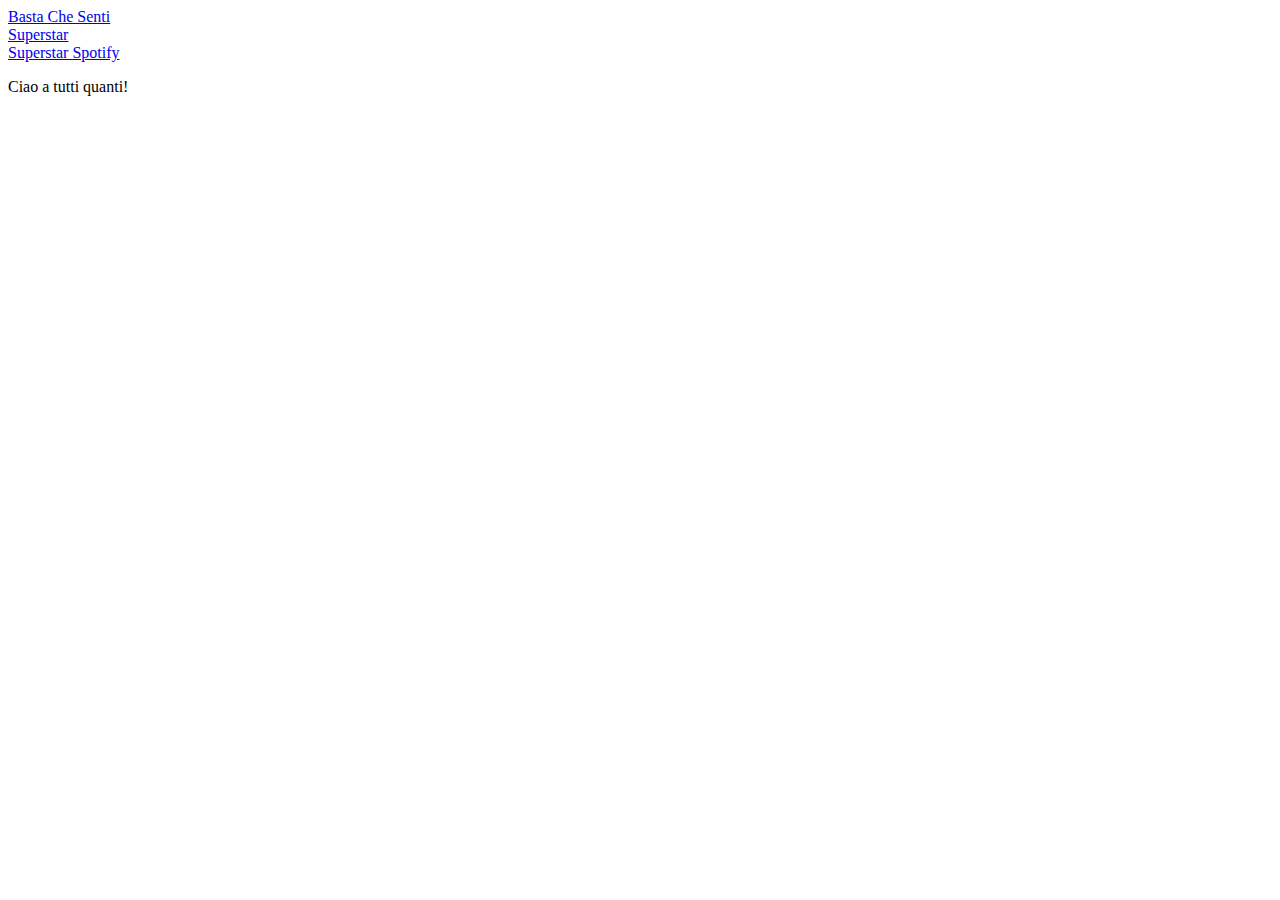
<file: index.html>
<!DOCTYPE html>
<html lang="it" dir="ltr">
  <head>

    <!-- Global site tag (gtag.js) - Google Analytics -->
    <script async src="https://www.googletagmanager.com/gtag/js?id=UA-161234972-2"></script>
    <script>
      window.dataLayer = window.dataLayer || [];
      function gtag(){dataLayer.push(arguments);}
      gtag('js', new Date());



      gtag('config', 'UA-161234972-2');
    </script>



    <meta charset="utf-8">
    <title>Street Opera Records</title>
  </head>
  <body>



    <a href="bastachesenti.html" onclick="gtag('event', 'click', {
  'event_category': 'link',
  'event_label': 'bastaCheSenti',
  });">Basta Che Senti</a>

  <br>

  <a href="superstar.html" onclick="gtag('event', 'click', {
'event_category': 'link',
'event_label': 'bastaCheSenti',
});">Superstar</a>

  <br>

<a href="superstarspotify.html?source=instagram" target="_blank" onclick="gtag('event', 'click', {
'event_category': 'link',
'event_label': 'bastaCheSenti',
});">Superstar Spotify</a>
    <p>Ciao a tutti quanti!</p>

  </body>
</html>
</file>
